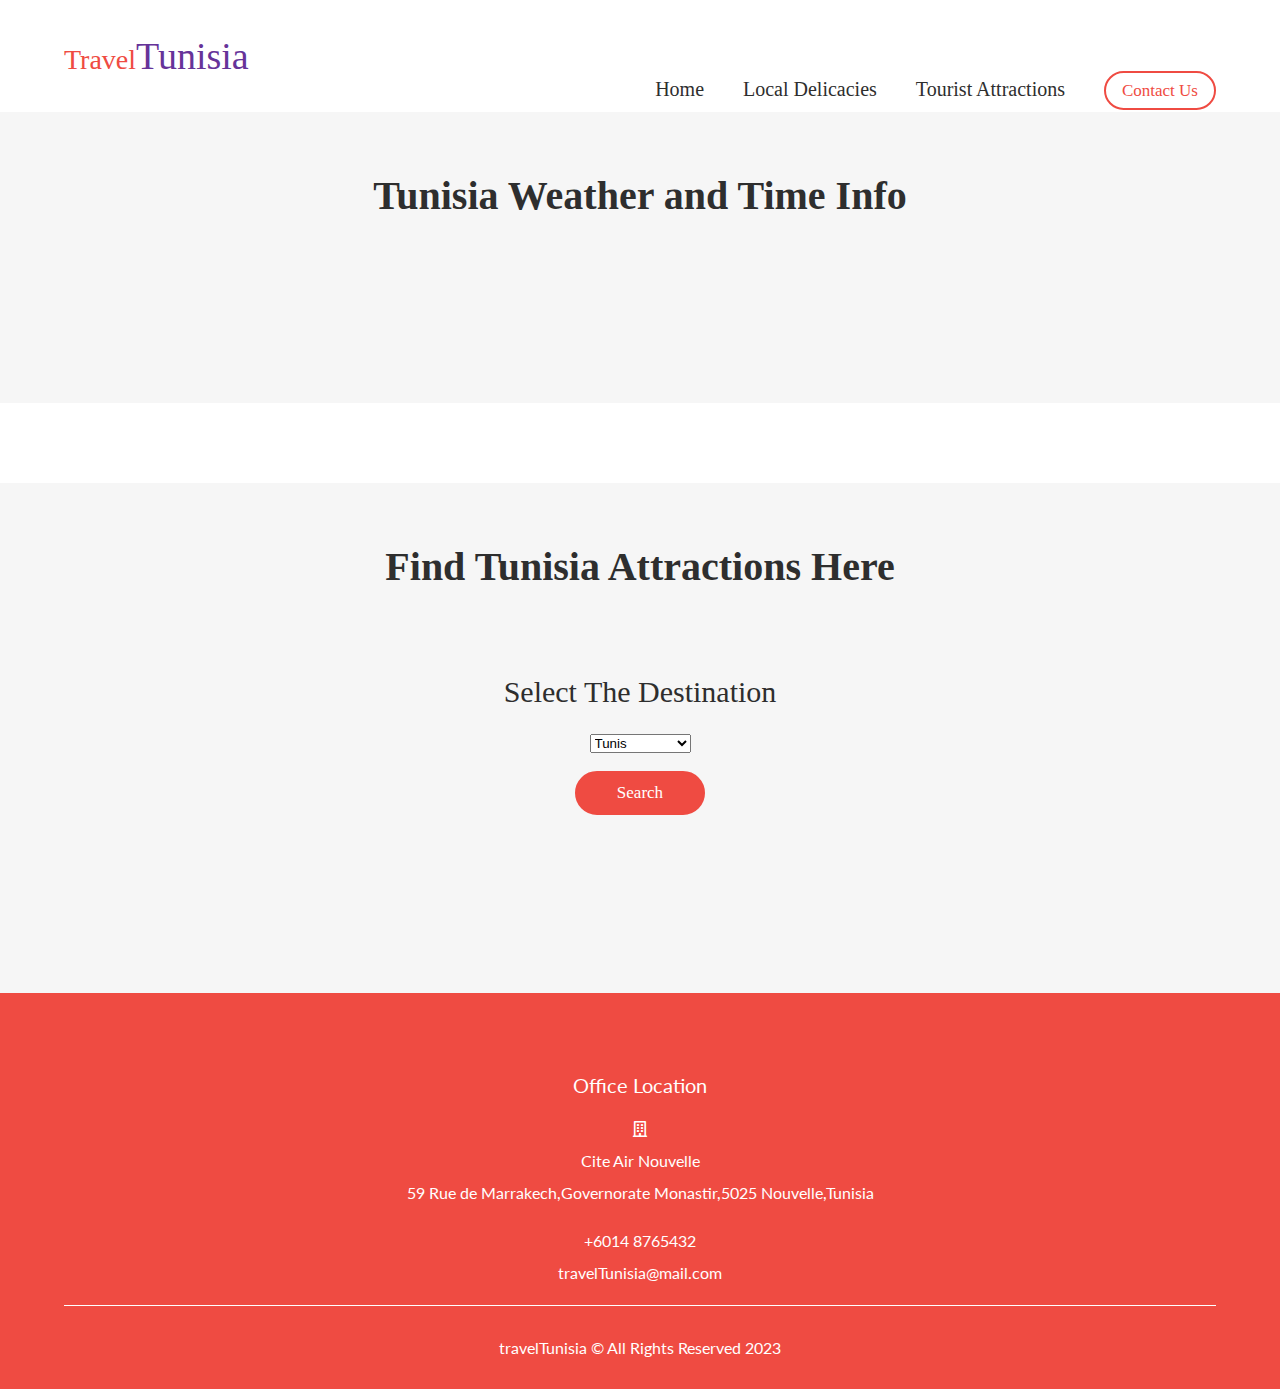
<file: src/place.html>
<!DOCTYPE html>
<html lang="en">
<head>
    <meta charset="UTF-8">
    <meta name="viewport" content="width=device-width, initial-scale=1.0">
    <meta http-equiv="X-UA-Compatible" content="ie=edge">

    <link href="https://fonts.googleapis.com/css?family=Lato|Nanum+Gothic:700|Raleway&display=swap" rel="stylesheet">
    <link rel="stylesheet" href="https://cdnjs.cloudflare.com/ajax/libs/font-awesome/5.15.3/css/all.min.css"/>
    <link href="https://cdnjs.cloudflare.com/ajax/libs/font-awesome/5.9.0/css/all.css" rel="stylesheet">
    <link rel="stylesheet" href="style.css">
    <script src="style.js"></script>
    <title>Destination Page</title>
</head>
<body>    
    
    <header id="topHeader"> 
        <nav>
            <span class="logo">Travel</span><span style="color: rebeccapurple; font-size: 38px;">Tunisia</span>
            <div class="menu-btn-3" onclick="menuBtnFunction(this)">
                <span></span>
            </div>
            <div class="mainMenu">
                <a href="index.html"><span>Home</span></a>
                <a href="food.html"><span>Local Delicacies</span></a>
                <a href="place.html"><span>Tourist Attractions</span></a>
                <a href="#address">Contact Us</a>
            </div class="mainMenu">
        </nav>
    </header>

        <!-- TUNISIA WEATHER,TIMEZONE,ETC SECTION -->
        <center>
        <section id="delivery">
            <h1 class="sec-heading">Tunisia Weather and Time Info</h1>
            <div class="col-8">
                    <h2 id="city"></h2>
                    <p id="time"></p>
                    <p id="temperature"></p>
                    <p id="humidity"></p>
                    <p id="windspeed"></p>
                    <p id="weather"></p>
                <script src="weather.js"></script>   
        </section>
    </center>

    <section>

    </section>
    <!-- PICK TUNISIA ATTRACTION AND DISPLAY SECTION -->
    <section id="delivery">
        <center>
        <h1 class="sec-heading">Find Tunisia Attractions Here</h1>
        <div class="col-7">
            <h2> Select The Destination</h2>
            <form method="POST" id="placeForm">
              <select type="text" id="place" placeholder="Pick One Place">
                <option value="Tunis">Tunis</option>
                <option value="Djerba">Djerba Island</option>
                <option value="Hammamet">Hammamet</option>
                <option value="Sousse">Sousse</option>
                <option value="Monastir">Monastir</option>
              </select><br><br>
              <input class="brand-btn" id="postSubmit" type="submit" value="Search" />
            </form>
          </div>
        </center>
    </section>

    <center>
    <section id="delivery">
        <br>
        <div id="placeContainer"></div>
    </section>
    </center>
    
    <footer>
        <center>
       <div class="row">
                <div id="address">
                    <span class="footer-cat">Office Location</span>
                    <ul>
                        <li>
                            <i class="far fa-building"></i>
                            <div>Cite Air Nouvelle<br/>
                              59 Rue de Marrakech,Governorate Monastir,5025 Nouvelle,Tunisia
                              </div>
                        </li>
                    </ul>
                    <ul>
                        <li>+6014 8765432</li>
                        <li>travelTunisia@mail.com</li>
                    </ul>
                </div>
                
            </div>
       </div>
       </center>
       <div id="copyright">
           travelTunisia &copy; All Rights Reserved 2023
       </div>
       <a href="#topHeader" id="gotop">Top</a>
    </footer>

    <script src="place.js"></script>
    <script src="https://ajax.googleapis.com/ajax/libs/jquery/3.4.1/jquery.min.js"></script>
    
</body>
</html>
</file>
<file: src/style.css>
html {
    scroll-behavior: smooth;
}

/* Main body design*/
body {
    background: url('https://cdn.shopify.com/s/files/1/0157/9972/files/EmilyLey_SoftBlueGradient_1280x2272.png?v=1613728455');
    background-size: auto;
    background-position: center;
    padding: 0;
    margin: 0;
}
/* Main section design*/
section {
    display: block;
    padding:0 4em 5em;
}
/* Headings design*/
h1, h2, h3 {
    font-family: roboto;
    color:#2E2E2E
}

/* column template size */
.col-5 {
    width: 40%;
    display: inline-table;    
}

.col-6 {
    width:50%;
    display: inline-table;
}

.col-7 {
    width: 60%;
    display: inline-table;
}
.col-8 {
    width: auto;
    align-items: center;
    display: inline-table;
}

.sec-heading {
    text-align: center;
    font-size: 40px;
    border: #5d5d5d;
    padding: 1.5em 0;
    margin: 0;
}

p {
    font-family: lato;
    color: #717171;
    line-height: 1.5;
    text-align: justify
}

#topHeader {
    padding: 1em 4em;    
    font-family: roboto;
}

#topInfo {
    padding: 0;
    margin-top: 10px;
    text-align: right;
    color:#2E2E2E
}

    #topInfo li {
        list-style-type: none;
        display: inline;
    }

    #topInfo li:last-child {
        padding-left: 21px;
    }

.logo {
    color: #ef4b42;
    font-size: 28px;
    font-family: roboto;
}

/* Navigation bar design*/
nav {
    padding: 18px 0;
}

.mainMenu {
    float: right;
}

.mainMenu a {
    padding:15px 0;
    margin-left: 35px;
    font-size: 20px;
    text-decoration: none;
    font-weight: 500;
    color: #2E2E2E;
    position: relative;

    -webkit-transition: all .3s ease-in-out;
    transition: all .3s ease-in-out;
}

.mainMenu a:hover, .mainMenu a:focus {
    color: #ef4b42;
}

.mainMenu a:not(:last-child):hover:after,
.mainMenu a:not(:last-child):focus:after {
    width: 100%;
    left: 0;
}

.mainMenu a:after {
    top: 40px;
    content: "";
    display: block;
    height: 2px;
    left: 50%;
    position: absolute;
    width: 0;
    background: #ef4b42;

    -webkit-transition: width 0.3s ease 0s, left 0.3s ease 0s;
    transition: width 0.3s ease 0s, left 0.3s ease 0s;
}

.mainMenu a:first-child {
    margin:0;
}

.mainMenu a:last-child {
    border: 2px solid #ef4b42;
    padding: 8px 16px !important;
    font-size: 17px;
    border-radius: 20px;
    text-align: center;
    color: #ef4b42;
}

.mainMenu a:last-child:hover,
.mainMenu a:last-child:focus {
    background-color: #ef4b42;
    color: white;
}

/* Introduction design*/
#intro {
    padding-top: 3em;
    position: relative;
}

    #intro div {
        display: inline-table;
    }

#intro-info {
    width:50%;
    float: left;
    margin-top: 5.8%;
}

    #intro-info h1 {
        font-size: 50px;        
        font-weight: 600;
        margin: 0px 0 30px;
    }

    #intro-info span {
        display: block;
        font-family: raleway;
        font-weight: 600;
        padding: 0 0 55px;
        font-size: 23px;
    }

    .brand-btn {
        text-decoration: none;
        background-color: #ef4b42;
        border:2px solid #ef4b42;
        color: white;
        padding: 10px 40px;
        border-radius: 30px;
        font-size: 17px;
        font-family: roboto;

        -webkit-transition: all .3s ease-in-out;
        transition: all .3s ease-in-out;
    }

    .brand-btn:hover, .brand-btn:focus {
        background-color: transparent;
        color: #ef4b42;
    }

#development-img {
    width:50%;
    text-align: right;
}

#development-img img {
    height:430px;
}

#delivery {
    background-color: #f6f6f6
}
    
    #delivery img {
        height:350px;
        border-radius: 25px;
        border-color: #ef4b42;   
        padding-top: 10px;
    }
    #delivery h2 {
        font-weight: 500;
        font-size: 30px
    }

    #delivery p {        
        margin-bottom: 40px;
    }

    .delivery-img {
        float: left;
        border-radius: 25px;
        border-color: #ef4b42;   
        border-width: 15px;

    }

/* Services design*/
#services ul {
    margin: 0;
    padding: 0;
    text-align: center;
}

    #services ul li {
        list-style-type: none;
        display: inline-block;
        width: 16%;
        text-align: center;
    }

        #services ul li .fas, #services ul li .fab {
            font-size: 80px;
            color:#ef4b42;
        }

        #services ul li div {
            width: 115px;
            padding: 15px;
            border-radius: 6px;
            border: 3px solid transparent;
            margin-left: auto;
            margin-right: auto;
            text-align: center;

            -webkit-transition: all .2s ease-in;
            transition: all .2s ease-in
        }

        #services ul li div:hover {
            border-color: #f7f7f7;
        }
        
            #services ul li div a {
                text-decoration: none;
            }

        #services ul li span {
            display: block;
            padding-top: 15px;
            color: #5d5d5d;
            font-family: lato;            
        }

#services #service-footer {
    text-align: center;
    padding-top: 60px
}

#success-story {
    background-color: #f6f6f6;
}

    .slider img {
        height: 300px;
    }

    .slider .slide-text {
        float: left;
    }

    .slider .slide-img {
        text-align: center;
    }

        .slider .slide-text div {
            width: 75%;
            margin-left: auto;
            margin-right: auto;
            margin-top: 40px;
        }

    .slider p {
        padding-bottom: 30px;
    }

/* Animation Pictures display */
.brand-logos div {
    margin-left: auto;
    margin-right: auto;
    padding:10px 0;
}

.brand-logos div::-webkit-scrollbar {
    background: transparent;
}

    .brand-logos div a {
        text-align: center;
        display: table-cell;
        width: 18%;
        border-radius: 15px;
        border: 2px solid #ef4b42;
        background-color: #fff;
        padding: 25px;
        cursor: pointer;

        -webkit-transition: all .2s ease-in;
        transition: all .2s ease-in;
    }

    .brand-logos div a:hover, .brand-logos div a:focus {        
        border-right: 4px solid #eaeaea !important;

        -webkit-transform: scale(1.1);
        transform: scale(1.1);

        -webkit-transition: all .2s ease-in;
        transition: all .2s ease-in;
    }

    .brand-logos div a:not(:last-child) {
        border-right: none;
    }

        .brand-logos div a img {
            height:120px;
        }

    #highlights {
        background-color: #f6f6f6;
    }

    #highlights .slider img {
        border-top-left-radius: 118px;
        border-top-right-radius: 55px;
        border-bottom-right-radius: 120px;
        border-bottom-left-radius: 55px;
    }

    #topList {
        background-color: #f6f6f6;
    }

        #topList a {
            border:none;
            padding: 0 20px;
            background-color: #f6f6f6;
        }

        #topList a:hover {
            border:none !important;
        
            -webkit-transform: scale(1);
            transform: scale(1);
        }

            #topList a span {
                font-size: 13px;
                color: #717171;
                font-family: lato;
                display: block;
            }

        #topList img {
            height: 70px;
        }

/* Footer design*/
footer {
    background-color: #ef4b42;
    padding: 3em 4em 2em;
}

    footer .logo {
        color:#fff;
    }

    footer .row {
        margin: 2em 0;
        font-family: lato;
        color: #fff;
        position: relative;
        border-bottom: 1px solid;
    }

    footer ul {
        padding:0;
    }

        footer ul li {
            list-style-type: none;
            padding:0;            
            line-height: 2;
        }
            
        footer .footer-cat {
            font-size: 20px;
        }

        .footer-cat-links a {
            color: #fff;
            text-decoration: none;
            position: relative;
        }

        .footer-cat-links a:after {
            top: 21px;
            content: "";
            display: block;
            height: 2px;
            left: 50%;
            position: absolute;
            width: 0;
            background: #fff;
            
            -webkit-transition: width 0.3s ease 0s, left 0.3s ease 0s;
            transition: width 0.3s ease 0s, left 0.3s ease 0s;
        }

        .footer-cat-links a:hover:after, .footer-cat-links a:focus:after {
            width: 100%;
            left: 0;
        }

        footer #subscribe {
            margin: 20px 0px 30px;
        }

        input#subscriber-email {
            outline: none;
            padding: 8px;
            background: #ff6962;
            border: 1px solid #fff;
            color: #fff;
            border-radius: 4px 0px 0px 4px;
        }

        input#subscriber-email::-webkit-input-placeholder {
            color:#fff;
        }

        input#subscriber-email:-ms-input-placeholder {
            color:#fff;
        }

        input#subscriber-email::-ms-input-placeholder {
            color:#fff;
        }

        input#subscriber-email::placeholder {
            color:#fff;
        }

    .col-3 {
        display: inline-table;
        width:25%;
    }

    .col-3#newsletter {
        width:24%
    }

    .col-3#newsletter #btn-scribe {
        margin-left: -4px;
        border: 1px solid #fff;
        border-radius: 0px 4px 4px 0;
        padding: 8px 5px;
        background-color: #fff;
        color: #ff6962;
        cursor:pointer;
    }

    .social-2 {
        display: none;
    }
    .social-links {
        bottom: 44px;
        position: absolute;
        left: 0;
    }
    
        .social-links a {
            color: #fff;
            font-size: 20px;
            border: 1px solid;
            border-radius: 20px;
            padding: 6px;

            -webkit-transition:all .2s ease-in;
            transition:all .2s ease-in;
        }

        .social-links a:not(:last-child) {
            margin-right: 10px;
        }

        .social-links a:hover, .social-links a:focus {
            background-color: #ff6962;
        }

            .social-links a i {
                width: 25px;
                height: 25px;
                text-align:center;
            }

            #newsletter #address li:not(:first-child) {
                padding: 20px 0;
            }
        
                #newsletter #address li i {
                    font-size: 45px;
                    width: auto;
                    padding: 5px;
                }

                    #newsletter #address li div {
                        font-size: 14px;
                        width: 80%;
                        text-align: left;
                        float: right;
                        line-height: 1.3;
                    }

    #copyright {
        text-align: center;
        color:#fff;
        font-family: lato;
    }

    a#gotop {
        color: #fff;
        text-decoration: none;
        z-index:9999;
        display: none;
        font-family: lato;
        position: fixed;
        bottom: 1.5em;
        right: 1.5em;
        padding: 10px;
        background-color: #ff6962;
        border-radius: 5px;

        -webkit-box-shadow: 0px 5px 7px 0px rgba(0,0,0,0.75);
        box-shadow: 0px 5px 7px 0px rgba(0,0,0,0.75)
    }

#owner {
    text-align: center;
    padding: 20px 0 0px;
    color: #fff;
    font-family: lato;
    font-size: 25px;
}

    #owner a {
        color:#fff;        
    }

/* Desktops and laptops ----------- */  
@media only screen and (max-width : 1280px) {  
    #intro-info {
        width: 40%;
    }
    #intro-info h1 {
        font-size: 36px;
    }
    #development-img {
        width: 60%;
    }
    #development-img img {
        height: 400px;
    }
}

/* iPads to Smartphone for Common Elements ----------- */  
@media only screen and (max-width : 1024px) {

    nav {
        padding: 0;
    }

    .menu-btn-3 {
        height: 32px;
        width: 40px;
        cursor: pointer;
        z-index: 2;
        position: absolute;
        right: 0;
        padding-right: 2em;
        top: 1.75em;
    }
    
    .menu-btn-3 span,
    .menu-btn-3 span::before,
    .menu-btn-3 span::after {
        background: #fff; 
        content: '';
        position: absolute;
        width: 40px;
        height: 6px;         
        margin-top: 13px;
        
        -webkit-transform: rotate(180deg);
        transform: rotate(180deg);
    
        -webkit-transition: .5s ease-in-out;
        transition: .5s ease-in-out;
    }
    
    .menu-btn-3 span::before {
        margin-top:-12px;
    }
    
    .menu-btn-3 span::after {
        margin-top:12px;
    }
    
    .menu-btn-3.active span {
        background: transparent;
    }
    
    .menu-btn-3.active span::before {
        margin-top: 0;
    
        -webkit-transform: rotate(45deg);
        transform: rotate(45deg);
    }
    
    .menu-btn-3.active span::after {
        -webkit-transform: rotate(-45deg);
        transform: rotate(-45deg);

        margin-top: 0;
    }

    #intro-info {
        width: 40%;
    }
    
        #intro-info h1 {
            font-size: 25px;
            margin: 0px 0 20px;
        }

        #intro-info span {
            font-size: 19px;
            padding: 0 0 45px;
        }
    
    #development-img {
        width: 60%;
    }
    
        #development-img img {
            height: 290px;
        }    
    
    #topHeader {
        position: relative;
        padding-bottom: 0;
    }

        #topHeader .logo {
            position: absolute;
            color: #fff;
            z-index: 2;
            top: 0;
            padding-top: .5em;
            font-size: 40px;
            left: 0;
            padding-left: 1em;
        }

    .mainMenu {
        position: absolute;
        top: 0;
        right: 0;
        background-color: #ef4b42;
        width: 100%;
        padding: 1em 2em 2em;
        z-index: 1;
        
        -webkit-transition: all 1s ease-in-out;
        transition: all 1s ease-in-out;
    }

    .mainMenu.active  {
        padding-top:5em;
    }

        .mainMenu a {
            display: list-item;
            text-align: right;
            width: 100%;
            list-style-type: none;
            margin: 0;
            color: #fff;
            pointer-events: none;
            line-height: 0;
            padding: 0 2em 0 0;
            opacity: 0;
            visibility: hidden;
            
            -webkit-transition: all .6s ease-in-out;
            transition: all .6s ease-in-out;
        }
        
        .mainMenu a:last-child {
            background-color: #ff6962;
            color: #fff;
            border-color: #fff;
            width: 120px;
            float: right;
            text-align: center;
            margin-top: 20px;
        }


        .mainMenu a.active {
            pointer-events: auto;
            line-height: 1.3;
            padding-top: 15px;
            padding-bottom: 15px;
            opacity: 1;
            visibility: visible;
        }

        .mainMenu a.active:hover {
            background-color: #ff6962;
        }

        .mainMenu a.active:first-child {
            border-top: 1px solid;
            margin-top: 18px;
            padding-top: 30px;
        }

            .mainMenu a span {
                color: #fff;
            }
            .mainMenu a:after {
                display:none;
            }

    .brand-logos div {
        overflow-x: auto;
        overflow-y: hidden;        
    }

    #delivery .col-5 {
        display: block;
        float: none;
        width: 100%;
        text-align: center;
    }

    #delivery .col-7 {
        width: 100%;
        display: block;
        text-align: center;
    }
    .col-3 {
        display: block;
        width: 100%;
        padding-bottom: 1em;
    }
    .col-3#newsletter {
        width: 100%;
        position: relative;
        padding-bottom: 0;
    }

    .social-1 {
        display: none !important;
    }

    .social-2 {
        display: inline-table;
        position: absolute;
        top: 7em;
        padding-bottom: 1.5em;
        width: 100%;
    }

    #address {
        margin-top: 8em;
    }

    #newsletter #address li i {
        width: auto;
    }

    #newsletter #address li div {
        font-size: 14px;
        width: auto;
        text-align: -webkit-auto;
        float: none;
        line-height: 2;
        display: inline-block;
        padding: 10px 0 15px;
    }

    #newsletter #address li div:last-child {
        padding-bottom: 0;
    }

    #newsletter #address li:not(:first-child) {
        padding: 20px 0 0;
    }
}
/* iPads (portrait)----------- */  
@media only screen and (min-width : 768px) and (max-width : 1024px) and (orientation : portrait) {

    section {
        padding: 0 3em 3em;
    }

    .sec-heading {
        padding:1em 0;
    }

    #services ul li {
        width: 30%;
    }

    #delivery img {
        height: 230px;
    }

    #highlights {
        display: inline-block;
    }

    .slider img{
        height: 220px;
    }

    .slider .slide-text div {
        width: 85%;
        margin-top: 0px;
    }

    footer {
        padding-right:3em;
        padding-left:3em;
    }

    .col-3 {
        display: block;
        width: 100%;
        padding-bottom: 1em;
    }
}

/* iPads (landscape) ----------- */  
@media only screen and (min-width : 768px) and (max-width : 1024px) and (orientation : landscape) {  
    
    section {
        padding-bottom: 3em;
    }

    .sec-heading {
        padding:1em 0;
    }
    
    #intro {
        padding-top: 4em;
        padding-bottom: 3em;
    }
    
    #development-img img {
        height: 290px;
    }
    
    #intro-info {
        margin-top: 4.8%;
    }
        
        #intro-info h1 {
            font-size: 23px;
            margin: 0px 0 20px;
        }

        #intro-info span {
            font-size: 20px;
            padding: 0 0 45px;
        }

    .sec-heading {
        font-size: 30px;
    }

    #services ul li {
        width: 30%;
    }

    #services ul li .fas, #services ul li .fab {
        font-size: 60px;
    }

    .slider img {
        height: 210px;
    }

    #highlights, #success-story {
        display: inline-block;
    }

    .slider .slide-text div {
        margin-top: 0px;
    }

    .col-3 {
        display: block;
        width: 100%;
        padding-bottom: 1em;
    }
}

/* Mini Tablet and Big Mobile */
@media only screen and (min-width : 640px) and (max-width : 760px) and (orientation : landscape) {  
    
    section {
        padding: 0 2em 3em;
    }

    .sec-heading {
        font-size: 26px;
        padding:1em 0;
    }

    #intro {
        padding-bottom: 2em;
        padding-right: 2em;
        padding-left: 2em;
    }

    #intro-info {
        width: 45%;
        margin-top: 2.8%;
    }
        
        #intro-info h1 {
            font-size: 22px;
            margin: 0px 0 15px;
        }

        #intro-info span {
            font-size: 17px;
            padding: 0 0 35px;
        }

    #development-img {
        width: 55%;
    }

        #development-img img {
            height: 210px;
        }

    #delivery h2 {
        font-size: 24px;
    }

    #services ul li {
        width: 30%;
    }

    #services ul li .fas, #services ul li .fab {
        font-size: 60px;
    }

    #services #service-footer {
        padding-top: 40px;
    }

    #success-story, #highlights {
        display: inline-block;
    }

    .slider img {
        height: 190px;
    }

    .slider .slide-text div {
        width: 90%;
        margin-top: 0px;
    }    
}

/* Mini Tablet ----------- */  
@media only screen and (max-width : 600px) {  
     section {
        display: block;
        padding: 0 2em 5em;
    }

    .sec-heading {
        font-size: 26px;
    }
    
    #intro {
        padding-bottom:12em;
        padding-top: 1em;
    }
        
        #intro-info h1 {
            font-size: 26px;
        }

        #intro-info span {
            padding: 0 0 45px;
            font-size: 20px;
        }

        #intro-info, #development-img {
            display: block !important;
            width: 100%;
            text-align: center;
        }

        #intro-tag-btn {
            position: absolute;
            display: block !important;
            bottom: 60px;
            width: 100%;
            left: 0;
            right: 0;
        }

    .col-3 {
        display: block;
        width: 100%;
        padding-bottom: 1em;
    }

    .col-5 {
        width: 100%;
    }

    .col-7 {
        width: 100%;
    }

    .sec-heading {
        padding: 1em 0;
    }

    .delivery-img {
        float: none;
        text-align: center;
    }

    #delivery img {
        height: 350px;
    }

    #delivery h2 {
        text-align: center;
        font-size: 24px;
    }
    
    .btn-footer {
        text-align: center;
    }

    #services ul li {
        width: 32.5%;
    }

    #success-story {
        background-color: #f6f6f6;
        display: inline-block;
    }

    .slider .slide-text div {
        width: 75%;
        text-align: center;
        margin-top: 0;
    }

    .brand-logos div {
        overflow-x: auto;
        overflow-y: hidden;
    }

        .slider .slide-text div h2 {
            margin: 0;
        }

    #highlights .slider .slide-text div {
        width: 85%;
        margin-top: 0;
    }

    .slider img {
        height: 200px;
    }

    .slider .slide-text div h2 {
        margin: 0;
    }

    .slider {
        display: -webkit-box;
        display: -ms-flexbox;
        display: flex;
        -webkit-box-orient: vertical;
        -webkit-box-direction: normal;
            -ms-flex-flow: column;
                flex-flow: column;
    }

    .col-6 {
        width: 100%;
        display: block;
    }

    .slider .slide-text {
        float: none;
        -webkit-box-ordinal-group: 3;
        -ms-flex-order: 2;
        order: 2;
    }

    .slider .slide-img {
        -webkit-box-ordinal-group: 2;
        -ms-flex-order: 1;
        order: 1;
    }

    .slider .slide-text div, #highlights .slider .slide-text div {
        margin-top: 30px;
    }

    footer {
        padding: 3em 2em 2em;
    }
}

/* Smartphones (portrait and landscape) ----------- */  
@media only screen and (max-width : 480px) {  
    #topHeader .logo {
        padding-top: .8em;
        font-size: 30px;
        padding-left: .8em;
    }

    #intro {
        padding: 1em 1em 12em 1em;
    }

    #development-img img {
        height: 280px;
    }

    .mainMenu a.active:first-child {
        margin-top: 15px;
    }

    section {
        padding: 0 1em 3em;
    }

    .sec-heading {
        padding: 1em 0;
    }

    #delivery img {
        height: 230px;
    }

    #services ul li {
        width: 38%;
    }
    
    #services ul li:nth-child(even) {
        margin-left: 40px;
    }

    #services ul li:nth-child(odd) {
        margin-right: 40px;
    }
    
    .col-6 {
        width: 100%;
        display: block;
    }

    #success-story .slider {
        display: -webkit-box;
        display: -ms-flexbox;
        display: flex;
        
        -webkit-box-orient: vertical;
        -webkit-box-direction: normal;
        -ms-flex-flow: column;
        flex-flow: column;
    }
    
        .slider .slide-text {
            float: none;
            -webkit-box-ordinal-group: 3;
            -ms-flex-order: 2;
            order: 2;
        }
        
        .slider .slide-img {
            text-align: center;
            -webkit-box-ordinal-group: 2;
            -ms-flex-order: 1;
            order: 1;
        }

        .slider .slide-text div {
            width: 100%;
            text-align: center;
        }

    footer {
        padding-right: 1em;
        padding-left: 1em;
    }

    a#gotop {
        right: 2.5em;
    }
}

/* Small Devices (portrait and landscape) ----------------- */
@media only screen and (max-width : 380px) {  
    #development-img img {
        height: 230px;
    }
    
    #intro-tag-btn {
        width: 90%;
        margin-right: auto;
        margin-left: auto;
    }

    #delivery img {
        height: 180px;
    }

    #services ul li {
        width: 40%;
    }

    #services ul li:nth-child(even) {
        margin-left: 20px;
    }

    #services ul li:nth-child(odd) {
        margin-right: 20px;
    }

    #services ul li div {
        padding: 15px 5px;
    }

    .slider img {
        height: 200px;
    }
}

/* X-Tra Small Devices  (portrait and landscape) ----------- */  
@media only screen and (max-width : 320px) {  
    #development-img img {
        height: 210px;
    }
    
    #services ul li:nth-child(odd) {
        margin-right: 0;
    }

    #services ul li:nth-child(even) {
        margin-right: 0;
    }

    #services ul li {
        width: 45%;
    }

        #services ul li div {
            padding: 15px 5px;
        }

    .slider img {
        height: 180px;
    }
}
.wrapper{
  max-width: 1200px;
  margin: auto;
  padding: 0 20px;
  display: flex;
  flex-wrap: wrap;
  align-items: center;
  justify-content: space-between;
}
.wrapper .box{
  background: #fff;
  width: calc(33% - 10px);
  padding: 25px;
  border-radius: 3px;
  box-shadow: 0px 4px 8px rgba(0,0,0,0.15);
}
.wrapper .box i.quote{
  font-size: 20px;
  color: #ef4b42;
}
.wrapper .box .content{
  display: flex;
  flex-wrap: wrap;
  align-items: center;
  justify-content: space-between;
  padding-top: 20px;
}
.box .info .name{
  font-weight: 600;
  font-size: 17px;
}
.box .info .job{
  font-size: 16px;
  font-weight: 500;
  color: #ef4b42;
}
.box .info .stars{
  margin-top: 2px;
}
.box .info .stars i{
  color: #ef4b42;
}
.box .content .image{
  height: 75px;
  width: 75px;
  padding: 3px;
  background: #ef4b42;
  border-radius: 50%;
}
.content .image img{
  height: 100%;
  width: 100%;
  object-fit: cover;
  border-radius: 50%;
  border: 4px solid #fff;
}
.box:hover .content .image img{
  border-color: #fff;
}
@media (max-width: 1045px) {
  .wrapper .box{
    width: calc(50% - 10px);
    margin: 12px 0;
  }
}
@media (max-width: 702px) {
  .wrapper .box{
    width: 100%;
  }
}
</file>
